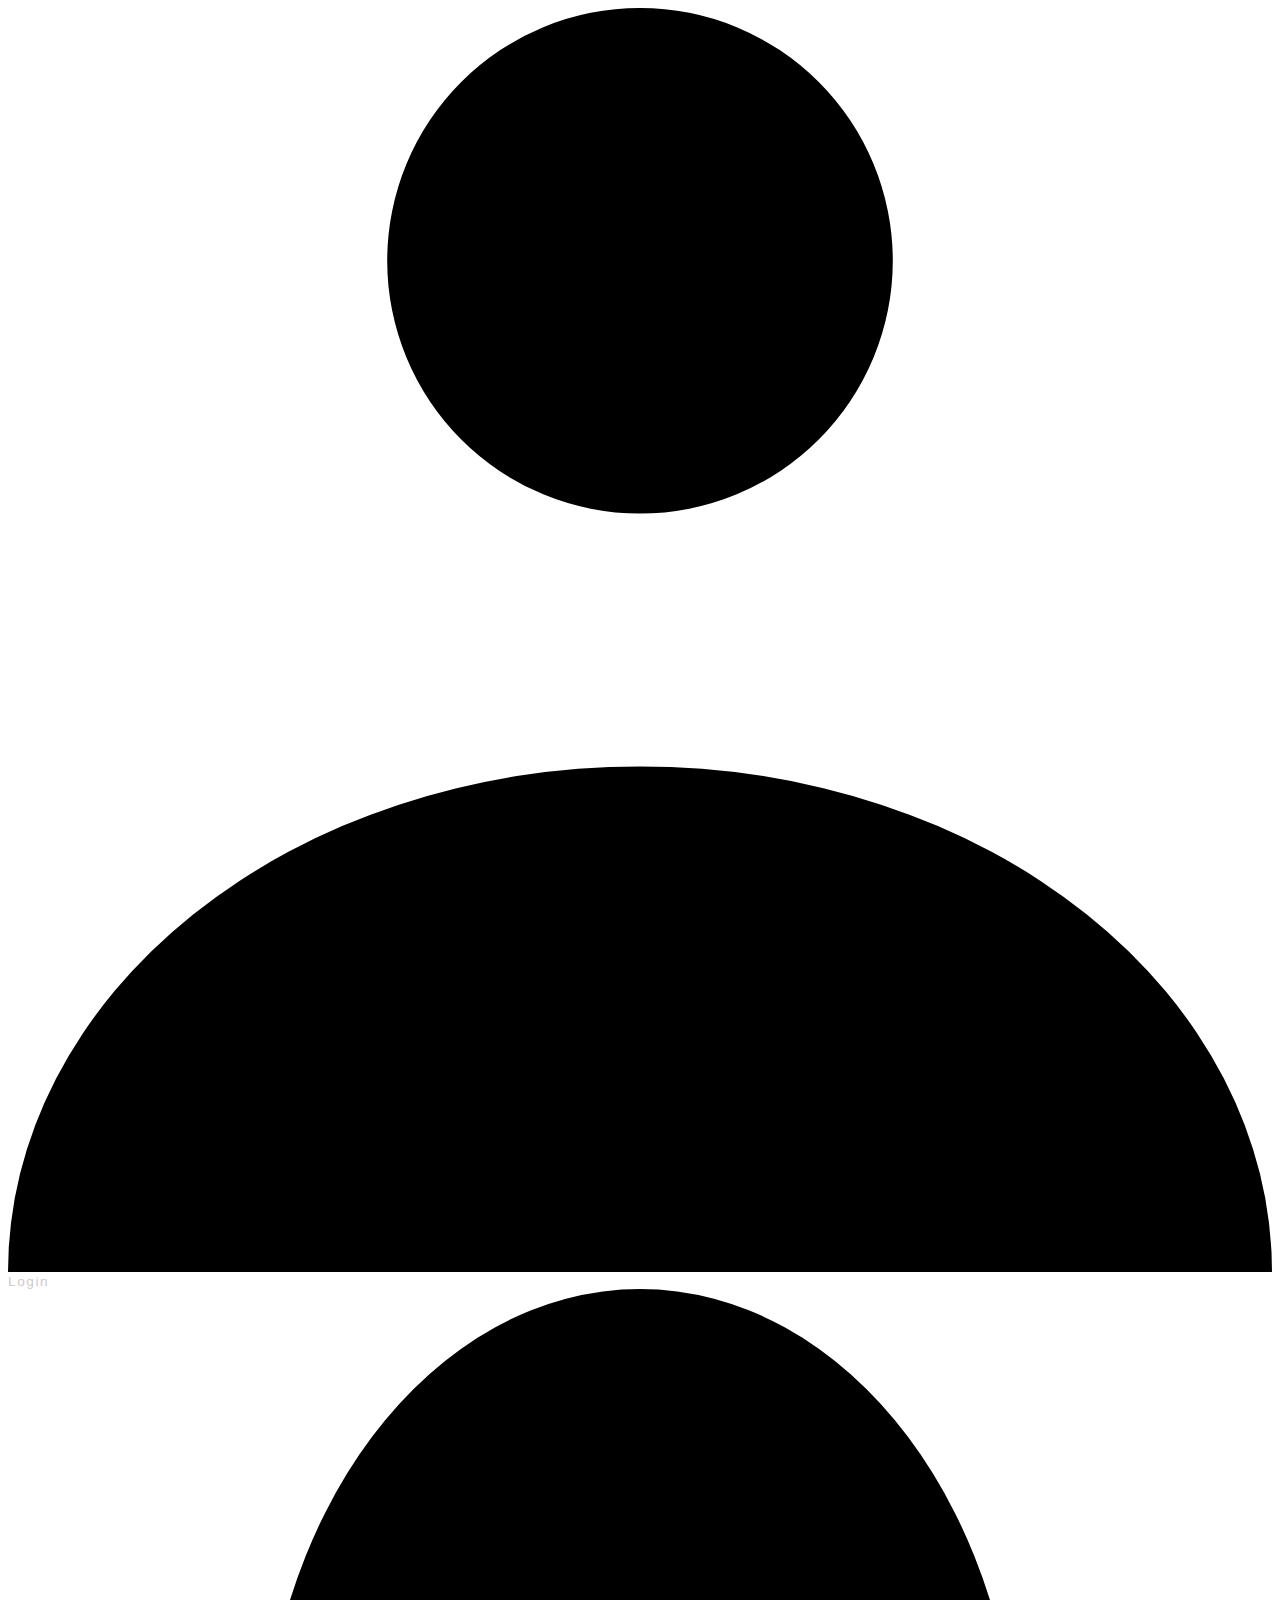
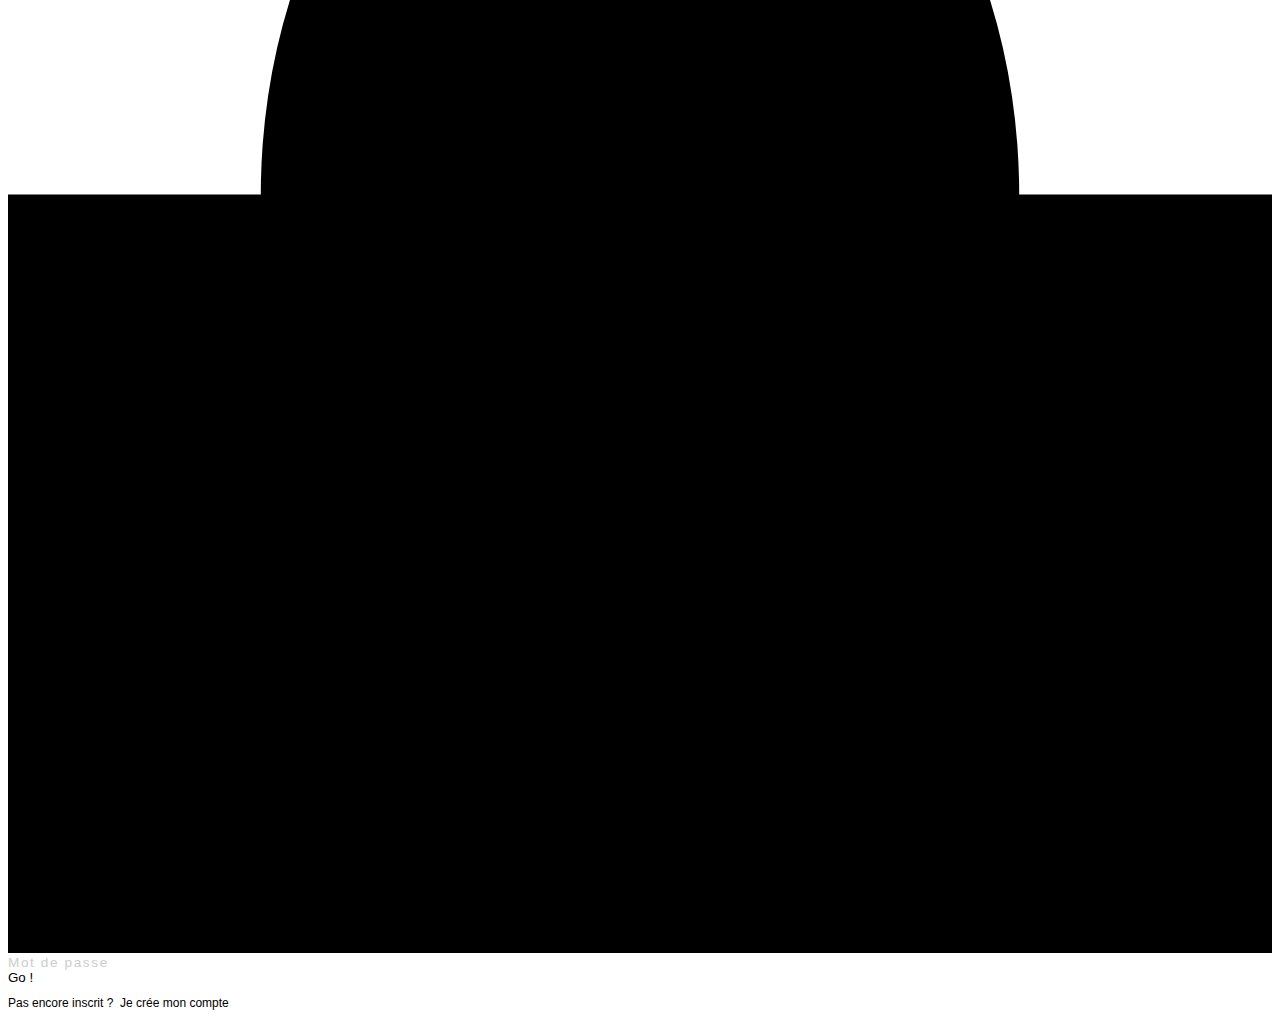
<file: WebContent/index.html>
<!DOCTYPE html>
<html>
<head>
<meta charset="UTF-8">
<title>MyBlog</title>

 <link rel="stylesheet" type="text/css" href="css/styles.css">

</head>
<body>



<div class="cont">
    <div class="demo">
        <div class="login">
            <div class="login__check"></div>
            <div class="login__form">
            
            <form  action="Connect" method="get"> 
                <!-- Login -->  
                <div class="login__row">
                <svg class="login__icon name svg-icon" viewBox="0 0 20 20">
                <path d="M0,20 a10,8 0 0,1 20,0z M10,0 a4,4 0 0,1 0,8 a4,4 0 0,1 0,-8" />
                </svg>
                <input type="text" class="login__input name" placeholder="Login"/>
                </div>

                <!-- MDP -->
                <div class="login__row">
                <svg class="login__icon pass svg-icon" viewBox="0 0 20 20">
                <path d="M0,20 20,20 20,8 0,8z M10,13 10,16z M4,8 a6,8 0 0,1 12,0" />
                </svg>
                <input type="password" class="login__input pass" placeholder="Mot de passe"/>
                </div>
                
                <!-- Submit   -->
                <button type="submit" class="login__submit">Go !</button>
                <p class="login__signup">Pas encore inscrit ? &nbsp;<a>Je crée mon compte</a></p>
            </form>
            </div>
        </div>
    </div>
</div>


<script src="//cdnjs.cloudflare.com/ajax/libs/jquery/2.1.3/jquery.min.js"></script>
<script src="js/login.js"></script>
</body>
</html>
</file>
<file: WebContent/css/styles.css>
/**
 * General variables
 */
/**
 * General configs
 */
* {
  box-sizing: border-box;
}

body {
  font-family: "Montserrat", sans-serif;
  font-size: 12px;
  line-height: 1em;
}

button {
  background-color: transparent;
  padding: 0;
  border: 0;
  outline: 0;
  cursor: pointer;
}

input {
  background-color: transparent;
  padding: 0;
  border: 0;
  outline: 0;
}
input[type="submit"] {
  cursor: pointer;
}
input::-webkit-input-placeholder {
  font-size: 0.85rem;
  font-family: "Montserrat", sans-serif;
  font-weight: 300;
  letter-spacing: 0.1rem;
  color: #ccc;
}
input:-ms-input-placeholder {
  font-size: 0.85rem;
  font-family: "Montserrat", sans-serif;
  font-weight: 300;
  letter-spacing: 0.1rem;
  color: #ccc;
}
input::-ms-input-placeholder {
  font-size: 0.85rem;
  font-family: "Montserrat", sans-serif;
  font-weight: 300;
  letter-spacing: 0.1rem;
  color: #ccc;
}
input::placeholder {
  font-size: 0.85rem;
  font-family: "Montserrat", sans-serif;
  font-weight: 300;
  letter-spacing: 0.1rem;
  color: #ccc;
}

/**
 * Bounce to the left side
 */
@-webkit-keyframes bounceLeft {
  0% {
    -webkit-transform: translate3d(100%, -50%, 0);
            transform: translate3d(100%, -50%, 0);
  }
  50% {
    -webkit-transform: translate3d(-30px, -50%, 0);
            transform: translate3d(-30px, -50%, 0);
  }
  100% {
    -webkit-transform: translate3d(0, -50%, 0);
            transform: translate3d(0, -50%, 0);
  }
}
@keyframes bounceLeft {
  0% {
    -webkit-transform: translate3d(100%, -50%, 0);
            transform: translate3d(100%, -50%, 0);
  }
  50% {
    -webkit-transform: translate3d(-30px, -50%, 0);
            transform: translate3d(-30px, -50%, 0);
  }
  100% {
    -webkit-transform: translate3d(0, -50%, 0);
            transform: translate3d(0, -50%, 0);
  }
}
/**
 * Bounce to the left side
 */
@-webkit-keyframes bounceRight {
  0% {
    -webkit-transform: translate3d(0, -50%, 0);
            transform: translate3d(0, -50%, 0);
  }
  50% {
    -webkit-transform: translate3d(calc(100% + 30px), -50%, 0);
            transform: translate3d(calc(100% + 30px), -50%, 0);
  }
  100% {
    -webkit-transform: translate3d(100%, -50%, 0);
            transform: translate3d(100%, -50%, 0);
  }
}
@keyframes bounceRight {
  0% {
    -webkit-transform: translate3d(0, -50%, 0);
            transform: translate3d(0, -50%, 0);
  }
  50% {
    -webkit-transform: translate3d(calc(100% + 30px), -50%, 0);
            transform: translate3d(calc(100% + 30px), -50%, 0);
  }
  100% {
    -webkit-transform: translate3d(100%, -50%, 0);
            transform: translate3d(100%, -50%, 0);
  }
}
/**
 * Show Sign Up form
 */
@-webkit-keyframes showSignUp {
  100% {
    opacity: 1;
    visibility: visible;
    -webkit-transform: translate3d(0, 0, 0);
            transform: translate3d(0, 0, 0);
  }
}
@keyframes showSignUp {
  100% {
    opacity: 1;
    visibility: visible;
    -webkit-transform: translate3d(0, 0, 0);
            transform: translate3d(0, 0, 0);
  }
}
/**
 * Page background
 */
.user {
  display: flex;
  justify-content: center;
  align-items: center;
  width: 100%;
  height: 100vh;
  background: url("https://goo.gl/YRxqs1") no-repeat center;
  background-size: cover;
}
.user_options-container {
  position: relative;
  width: 80%;
}
.user_options-text {
  display: flex;
  justify-content: space-between;
  width: 100%;
  background-color: rgba(34, 34, 34, 0.85);
  border-radius: 3px;
}

/**
 * Registered and Unregistered user box and text
 */
.user_options-registered,
.user_options-unregistered {
  width: 50%;
  padding: 75px 45px;
  color: #fff;
  font-weight: 300;
}

.user_registered-title,
.user_unregistered-title {
  margin-bottom: 15px;
  font-size: 1.66rem;
  line-height: 1em;
}

.user_unregistered-text,
.user_registered-text {
  font-size: 0.83rem;
  line-height: 1.4em;
}

.user_registered-login,
.user_unregistered-signup {
  margin-top: 30px;
  border: 1px solid #ccc;
  border-radius: 3px;
  padding: 10px 30px;
  color: #fff;
  text-transform: uppercase;
  line-height: 1em;
  letter-spacing: 0.2rem;
  transition: background-color 0.2s ease-in-out, color 0.2s ease-in-out;
}
.user_registered-login:hover,
.user_unregistered-signup:hover {
  color: rgba(34, 34, 34, 0.85);
  background-color: #ccc;
}

/**
 * Login and signup forms
 */
.user_options-forms {
  position: absolute;
  top: 50%;
  left: 30px;
  width: calc(50% - 30px);
  min-height: 420px;
  background-color: #fff;
  border-radius: 3px;
  box-shadow: 2px 0 15px rgba(0, 0, 0, 0.25);
  overflow: hidden;
  -webkit-transform: translate3d(100%, -50%, 0);
          transform: translate3d(100%, -50%, 0);
  transition: -webkit-transform 0.4s ease-in-out;
  transition: transform 0.4s ease-in-out;
  transition: transform 0.4s ease-in-out, -webkit-transform 0.4s ease-in-out;
}
.user_options-forms .user_forms-login {
  transition: opacity 0.4s ease-in-out, visibility 0.4s ease-in-out;
}
.user_options-forms .forms_title {
  margin-bottom: 45px;
  font-size: 1.5rem;
  font-weight: 500;
  line-height: 1em;
  text-transform: uppercase;
  color: #e8716d;
  letter-spacing: 0.1rem;
}
.user_options-forms .forms_field:not(:last-of-type) {
  margin-bottom: 20px;
}
.user_options-forms .forms_field-input {
  width: 100%;
  border-bottom: 1px solid #ccc;
  padding: 6px 20px 6px 6px;
  font-family: "Montserrat", sans-serif;
  font-size: 1rem;
  font-weight: 300;
  color: gray;
  letter-spacing: 0.1rem;
  transition: border-color 0.2s ease-in-out;
}
.user_options-forms .forms_field-input:focus {
  border-color: gray;
}
.user_options-forms .forms_buttons {
  display: flex;
  justify-content: space-between;
  align-items: center;
  margin-top: 35px;
}
.user_options-forms .forms_buttons-forgot {
  font-family: "Montserrat", sans-serif;
  letter-spacing: 0.1rem;
  color: #ccc;
  text-decoration: underline;
  transition: color 0.2s ease-in-out;
}
.user_options-forms .forms_buttons-forgot:hover {
  color: #b3b3b3;
}
.user_options-forms .forms_buttons-action {
  background-color: #e8716d;
  border-radius: 3px;
  padding: 10px 35px;
  font-size: 1rem;
  font-family: "Montserrat", sans-serif;
  font-weight: 300;
  color: #fff;
  text-transform: uppercase;
  letter-spacing: 0.1rem;
  transition: background-color 0.2s ease-in-out;
}
.user_options-forms .forms_buttons-action:hover {
  background-color: #e14641;
}
.user_options-forms .user_forms-signup,
.user_options-forms .user_forms-login {
  position: absolute;
  top: 70px;
  left: 40px;
  width: calc(100% - 80px);
  opacity: 0;
  visibility: hidden;
  transition: opacity 0.4s ease-in-out, visibility 0.4s ease-in-out, -webkit-transform 0.5s ease-in-out;
  transition: opacity 0.4s ease-in-out, visibility 0.4s ease-in-out, transform 0.5s ease-in-out;
  transition: opacity 0.4s ease-in-out, visibility 0.4s ease-in-out, transform 0.5s ease-in-out, -webkit-transform 0.5s ease-in-out;
}
.user_options-forms .user_forms-signup {
  -webkit-transform: translate3d(120px, 0, 0);
          transform: translate3d(120px, 0, 0);
}
.user_options-forms .user_forms-signup .forms_buttons {
  justify-content: flex-end;
}
.user_options-forms .user_forms-login {
  -webkit-transform: translate3d(0, 0, 0);
          transform: translate3d(0, 0, 0);
  opacity: 1;
  visibility: visible;
}

/**
 * Triggers
 */
.user_options-forms.bounceLeft {
  -webkit-animation: bounceLeft 1s forwards;
          animation: bounceLeft 1s forwards;
}
.user_options-forms.bounceLeft .user_forms-signup {
  -webkit-animation: showSignUp 1s forwards;
          animation: showSignUp 1s forwards;
}
.user_options-forms.bounceLeft .user_forms-login {
  opacity: 0;
  visibility: hidden;
  -webkit-transform: translate3d(-120px, 0, 0);
          transform: translate3d(-120px, 0, 0);
}
.user_options-forms.bounceRight {
  -webkit-animation: bounceRight 1s forwards;
          animation: bounceRight 1s forwards;
}

/**
 * Responsive 990px
 */
@media screen and (max-width: 990px) {
  .user_options-forms {
    min-height: 350px;
  }
  .user_options-forms .forms_buttons {
    flex-direction: column;
  }
  .user_options-forms .user_forms-login .forms_buttons-action {
    margin-top: 30px;
  }
  .user_options-forms .user_forms-signup,
  .user_options-forms .user_forms-login {
    top: 40px;
  }

  .user_options-registered,
  .user_options-unregistered {
    padding: 50px 45px;
  }
}
</file>
